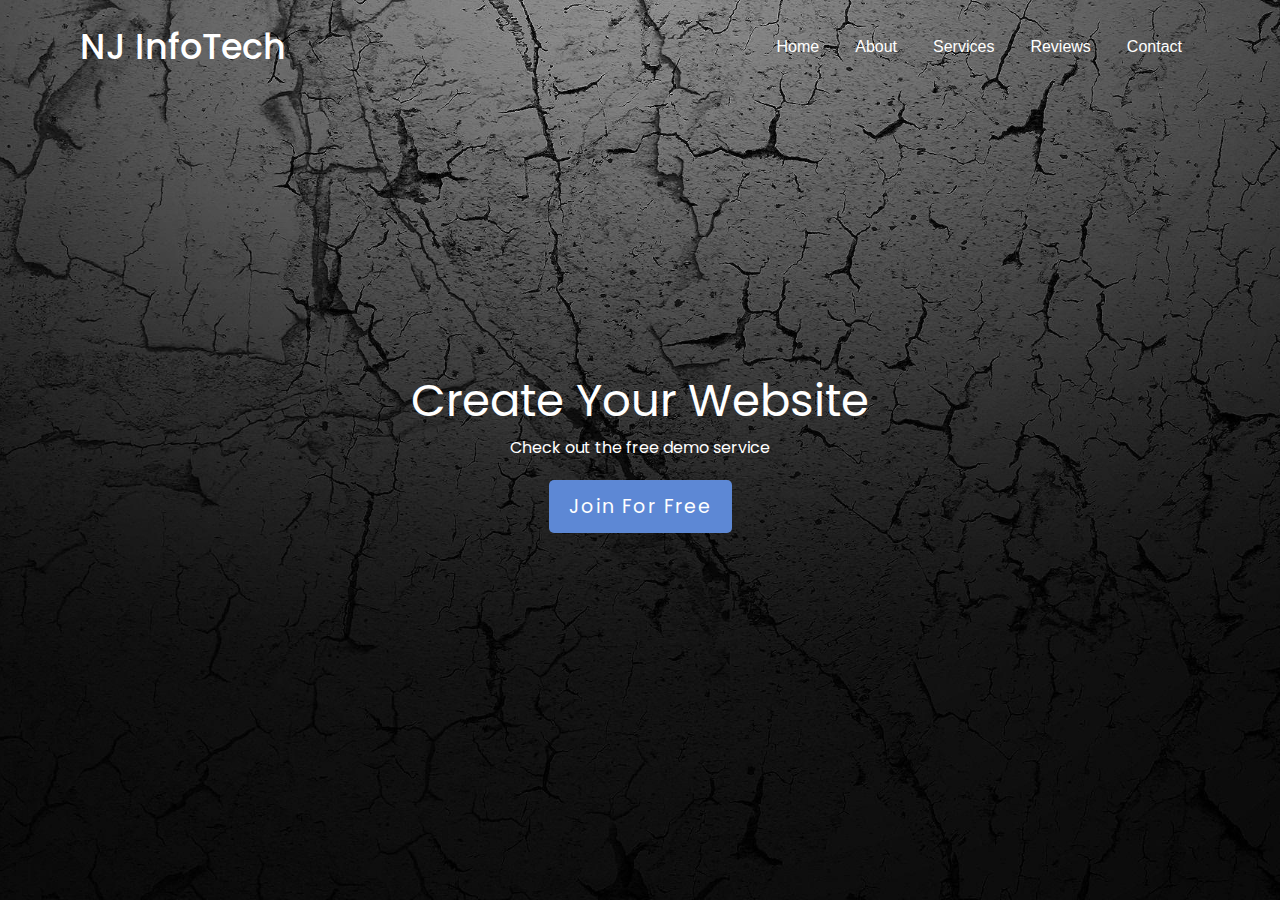
<file: Task-2 Landing Page/index.html>
<!DOCTYPE html>
<html lang="en">

<head>
    <meta charset="UTF-8">
    <meta name="viewport" content="width=device-width, initial-scale=1.0">
    <title>NJ InfoTech-Landing Page</title>
    <link rel="stylesheet" href="style.css">
</head>

<body>

    <div class="row">
        <nav class="navbar">
            <h2>NJ InfoTech</h2>
            <ul>
                <li><a href="">Home</a></li>
                <li><a href="">About</a></li>
                <li><a href="">Services</a></li>
                <li><a href="">Reviews</a></li>
                <li><a href="">Contact</a></li>
            </ul>
        </nav>
        <div class="content">
            <h2>Create Your Website</h1>
                <p>Check out the free demo service </p>
                <a href="">Join For Free</a>
        </div>
    </div>

</body>

</html>
</file>
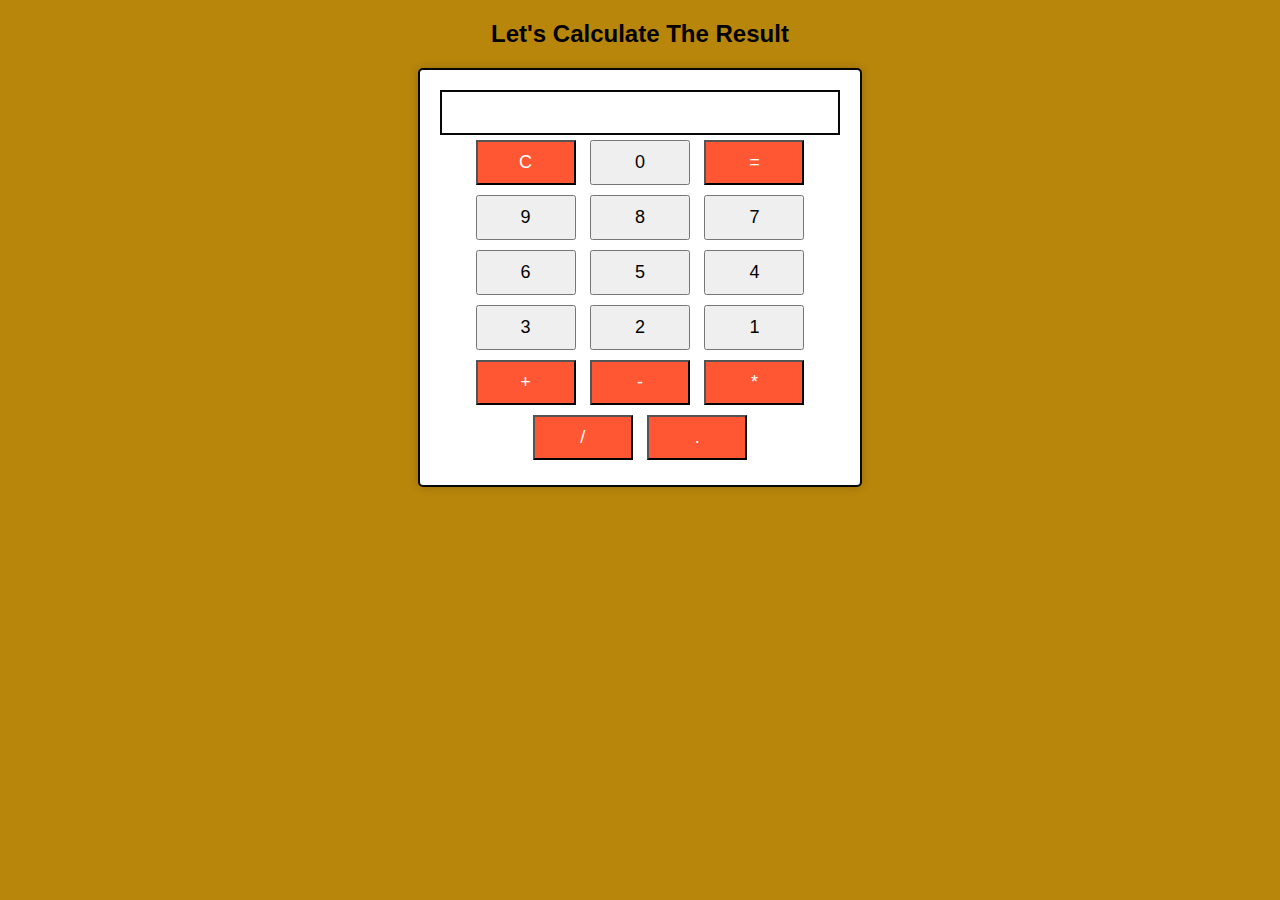
<file: Task-3 Calculator/index.html>
<!DOCTYPE html>
<html lang="en">

<head>
    <meta charset="UTF-8">
    <meta name="viewport" content="width=device-width, initial-scale=1.0">
    <title>Calculator</title>
    <link rel="stylesheet" href="style.css">
</head>

<body>
    <h2>Let's Calculate The Result</h2>
    <div class="calculator">
        <input type="text" id="display" readonly>
        <button onclick="clearDisplay()" class="com">C</button>
        <button onclick="appendToDisplay('0')">0</button>
        <button onclick="calculateResult()" class="com">=</button>
        <button onclick="appendToDisplay('9')">9</button>
        <button onclick="appendToDisplay('8')">8</button>
        <button onclick="appendToDisplay('7')">7</button>
        <button onclick="appendToDisplay('6')">6</button>
        <button onclick="appendToDisplay('5')">5</button>
        <button onclick="appendToDisplay('4')">4</button>
        <button onclick="appendToDisplay('3')">3</button>
        <button onclick="appendToDisplay('2')">2</button>
        <button onclick="appendToDisplay('1')">1</button>
        <button onclick="appendToDisplay('+')" class="com">+</button>
        <button onclick="appendToDisplay('-')" class="com">-</button>
        <button onclick="appendToDisplay('*')" class="com">*</button>
        <button onclick="appendToDisplay('/')" class="com">/</button>
        <button onclick="appendToDisplay('.')" class="com">.</button>
    </div>

    <script src="script.js"></script>
</body>

</html>
</file>
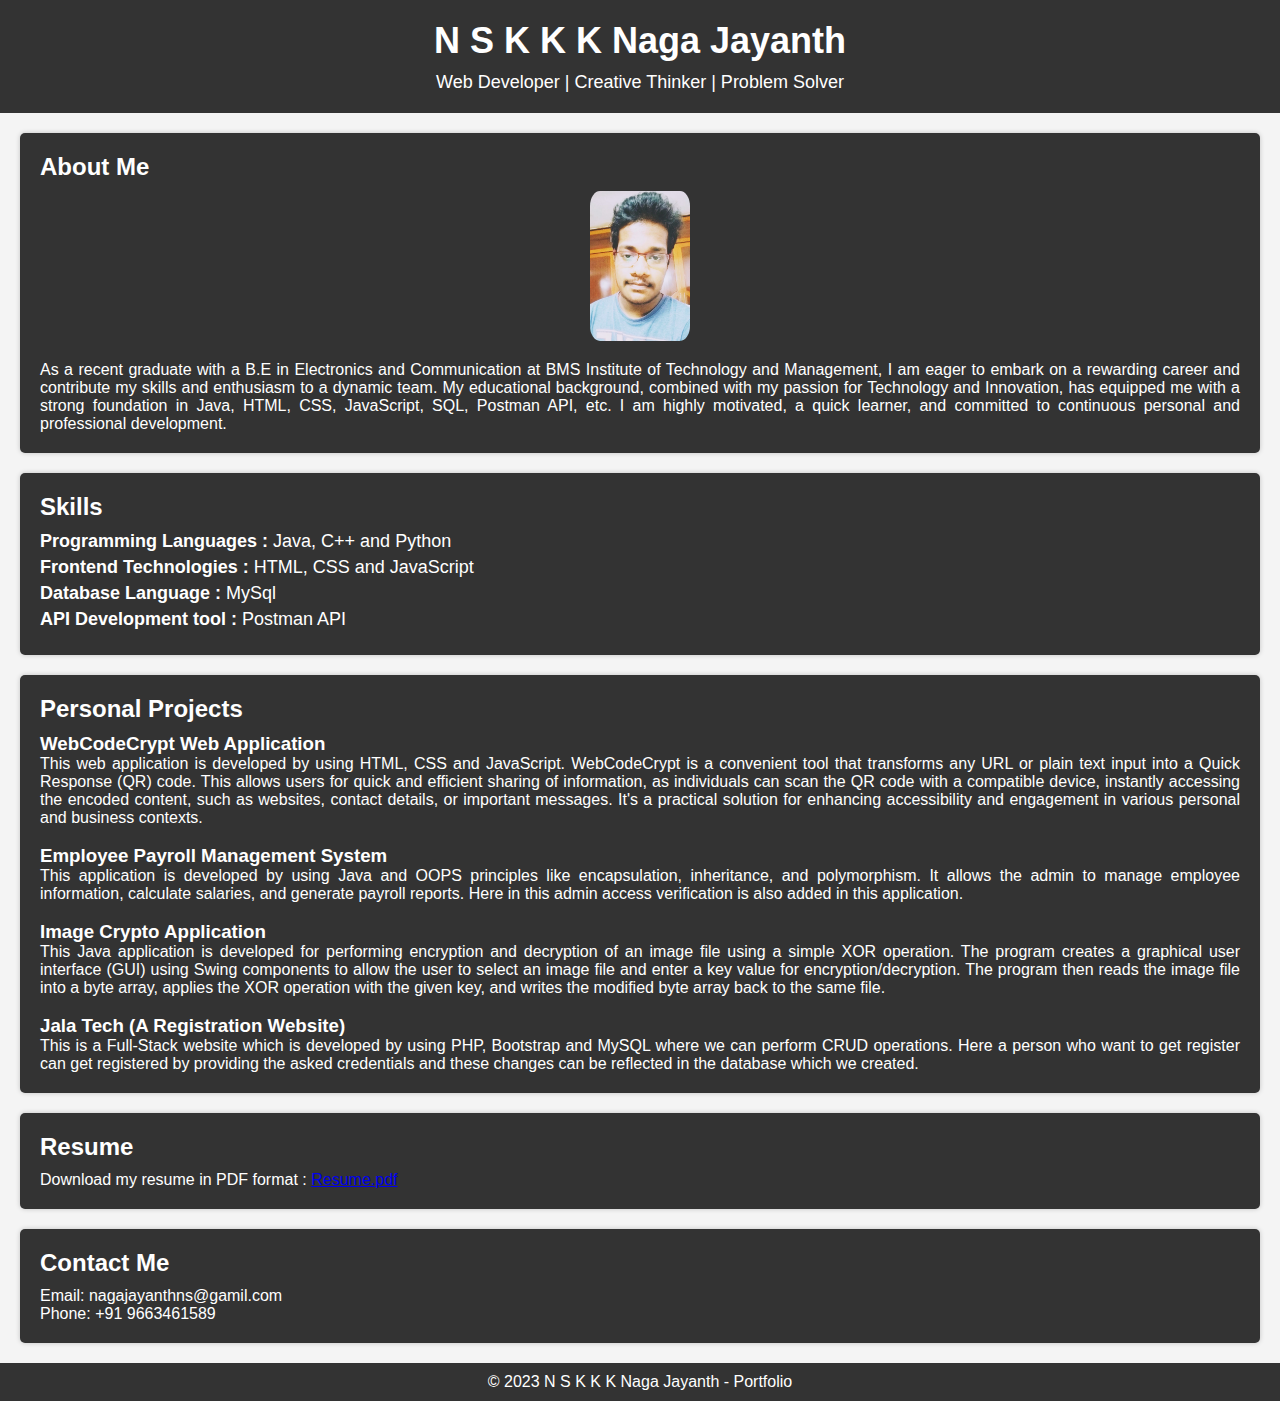
<file: Task1-Portfolio Website/index.html>
<!DOCTYPE html>
<html lang="en">

<head>
    <meta charset="UTF-8">
    <meta name="viewport" content="width=device-width, initial-scale=1.0">
    <title>N S K K K Naga Jayanth-Portfolio</title>
    <link rel="stylesheet" href="style.css">
</head>

<body>
    <header>
        <div class="logo">
            <h1>N S K K K Naga Jayanth</h1>
        </div>
        <div class="tagline">
            <p>Web Developer | Creative Thinker | Problem Solver</p>
        </div>
    </header>

    <section id="about" class="section">
        <div class="content">
            <h2>About Me</h2>
            <img src="prof-img.jpg" alt="Your Name">
            <p class="about-text">
                As a recent graduate with a B.E in Electronics and Communication at BMS Institute of Technology and
                Management, I am eager to embark on a rewarding
                career and contribute my skills and enthusiasm to a dynamic team. My educational background, combined
                with my passion for Technology and Innovation, has equipped me with a strong foundation in Java, HTML,
                CSS, JavaScript, SQL, Postman API, etc. I am highly motivated, a quick learner, and committed to
                continuous personal and professional development.
            </p>

        </div>
    </section>

    <section id="skills" class="section">
        <div class="content">
            <h2>Skills</h2>
            <ul>
                <li><strong>Programming Languages : </strong>Java, C++ and Python</li>
                <li><strong>Frontend Technologies : </strong>HTML, CSS and JavaScript</li>
                <li><strong>Database Language : </strong>MySql</li>
                <li><strong>API Development tool : </strong>Postman API</li>
            </ul>
        </div>
    </section>

    <section id="projects" class="section">
        <div class="content">
            <h2>Personal Projects</h2>
            <div class="project">
                <h3>WebCodeCrypt Web Application</h3>
                <p class="proj-desc">This web application is developed by using HTML, CSS and
                    JavaScript. WebCodeCrypt is a convenient tool that transforms
                    any URL or plain text input into a Quick Response (QR) code. This
                    allows users for quick and efficient sharing of information, as
                    individuals can scan the QR code with a compatible device,
                    instantly accessing the encoded content, such as websites, contact
                    details, or important messages. It's a practical solution for
                    enhancing accessibility and engagement in various personal and
                    business contexts.</p>
            </div>
            <Br>
            <div class="project">
                <h3>Employee Payroll Management System</h3>
                <p class="proj-desc">This application is developed by using Java and OOPS principles
                    like encapsulation, inheritance, and polymorphism. It allows the
                    admin to manage employee information, calculate salaries, and
                    generate payroll reports. Here in this admin access verification is
                    also added in this application.</p>
            </div>
            <Br>
            <div class="project">
                <h3>Image Crypto Application</h3>
                <p class="proj-desc">This Java application is developed for performing encryption and
                    decryption of an image file using a simple XOR operation. The
                    program creates a graphical user interface (GUI) using Swing
                    components to allow the user to select an image file and enter a
                    key value for encryption/decryption. The program then reads the
                    image file into a byte array, applies the XOR operation with the
                    given key, and writes the modified byte array back to the same
                    file.</p>
            </div>
            <Br>
            <div class="project">
                <h3>Jala Tech (A Registration Website)</h3>
                <p class="proj-desc">This is a Full-Stack website which is developed by using PHP,
                    Bootstrap and MySQL where we can perform CRUD operations.
                    Here a person who want to get register can get registered by
                    providing the asked credentials and these changes can be
                    reflected in the database which we created.</p>
            </div>
        </div>
    </section>

    <section id="resume" class="section">
        <div class="content">
            <h2>Resume</h2>
            <p>Download my resume in PDF format : <a href="N S K K K Naga Jayanth_Software_Engineer_Resume.pdf"
                    target="_blank">Resume.pdf</a></p>
        </div>
    </section>

    <section id="contact" class="section">
        <div class="content">
            <h2>Contact Me</h2>
            <p>Email: nagajayanthns@gamil.com</p>
            <p>Phone: +91 9663461589</p>
        </div>
    </section>

    <footer>
        <p>&copy; 2023 N S K K K Naga Jayanth - Portfolio</p>
    </footer>
</body>

</html>
</file>
<file: Task-2 Landing Page/style.css>
@import url('https://fonts.googleapis.com/css2?family=Poppins:ital,wght@0,100;0,200;0,300;0,400;0,500;0,600;0,700;0,800;0,900;1,100;1,200;1,300;1,400;1,500;1,600;1,700;1,800;1,900&display=swap');

* {
    margin: 0px;
    padding: 0px;
    box-sizing: border-box;
    font-family: 'Poppins', sans-serif;
}


body {
    background-image: url("./wall_backimg.jpg");
    background-size: cover;
    background-repeat: no-repeat;
    background-attachment: fixed;
    background-position: center;
}

.row {
    width: 100%;
    padding: 0px 80px;

}

.navbar {
    width: 100%;
    display: flex;
    justify-content: space-between;
    align-items: center;
    padding: 10px 0px;
    position: relative;
    z-index: 1;
}

.navbar ul {
    display: flex;
    justify-content: center;
    align-items: center;
    margin-top: 10px;
}

.navbar ul li {
    list-style: none;
}

.navbar ul li a {
    padding: 10px 18px;
    border-radius: 5px;
    font-family: sans-serif;
    font-size: 16px;
    color: #fff;
    text-decoration: none;
}

.navbar ul li a:hover {
    background-color: #5d88d5;
}

.navbar h2 {
    color: #fff;
    font-size: 35px;
    font-weight: 500;
    margin-top: 10px;
}

.content {
    width: 100%;
    min-height: 100vh;
    position: absolute;
    top: 0;
    left: 0;
    display: flex;
    justify-content: center;
    align-items: center;
    flex-direction: column;
}

.content h2 {
    font-size: 45px;
    color: #fff;
    font-weight: 400;
}

.content p {
    font-size: 16px;
    color: #fff;
}

.content a {
    text-decoration: none;
    margin-top: 20px;
    font-size: 19px;
    display: inline-block;
    letter-spacing: 2px;
    padding: 12px 20px;
    background-color: #5d88d5;
    border-radius: 5px;
    color: #fff;

}

.content a:hover {
    background-color: #2d88d5;
}
</file>
<file: Task-3 Calculator/style.css>
body {
    font-family: Arial, sans-serif;
    text-align: center;
    background-color: darkgoldenrod;
}

.calculator {
    max-width: 400px;
    margin: 0 auto;
    padding: 20px;
    border: 2px solid #060806;
    border-radius: 5px;
    box-shadow: 0 0 10px rgba(0, 0, 0, 0.2);
    background-color: white;
}

@media (max-width: 600px) {
    .calculator {
        max-width: 100%;
    }
}

#display {
    width: 100%;
    padding: 10px;
    font-size: 18px;
    box-sizing: border-box;
    border: 2px solid #060806;
    text-align: right;

}

.calculator button {
    width: 25%;
    padding: 10px;
    margin: 5px;
    font-size: 18px;
    cursor: pointer;
}

.calculator button.com {
    background-color: #ff5733;
    color: white;
}
</file>
<file: Task1-Portfolio Website/style.css>
body,
h1,
h2,
h3,
p,
ul {
    margin: 0;
    padding: 0;
}

body {
    font-family: Arial, sans-serif;
    background-color: #f4f4f4;
}


header {
    background-color: #333;
    color: white;
    text-align: center;
    padding: 20px;
}

.logo h1 {
    font-size: 36px;
    margin-bottom: 10px;
}

.tagline p {
    font-size: 18px;
}


.section {
    background-color: #333;
    padding: 20px;
    margin: 20px;
    border-radius: 5px;
    color: white;
    box-shadow: 0 0 5px rgba(0, 0, 0, 0.2);
}

.section h2 {
    font-size: 24px;
    margin-bottom: 10px;
}

#about img {
    width: 100px;
    height: 150px;
    border-radius: 10%;
    object-fit: cover;
    display: block;
    margin: 0 auto;
}

.about-text {
    margin-top: 20px;
    text-align: justify;
}

#skills ul {
    list-style: none;
}

#skills li {
    font-size: 18px;
    margin-bottom: 5px;
}

.proj-desc {
    text-align: justify;
}

footer {
    background-color: #333;
    color: white;
    text-align: center;
    padding: 10px;
}
</file>
